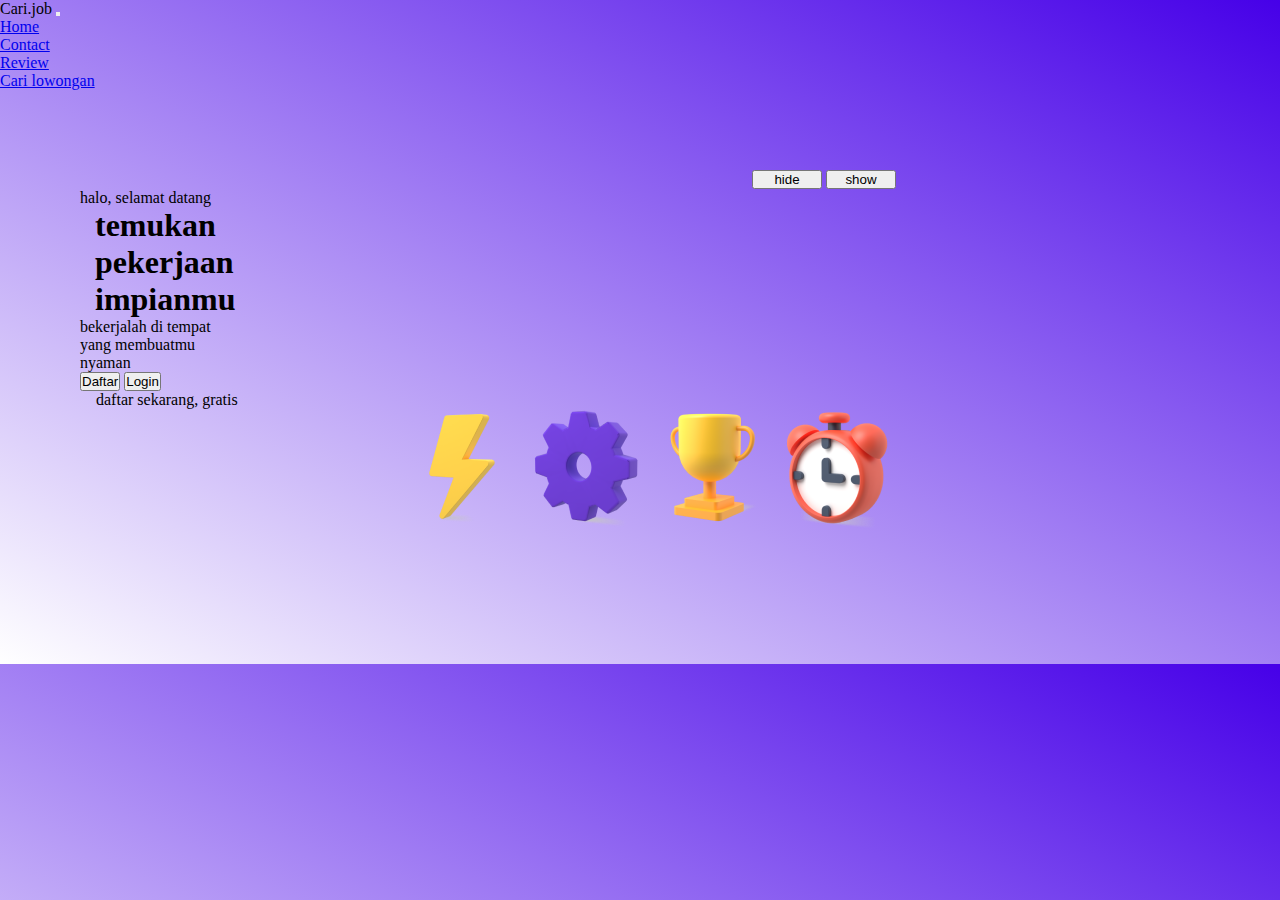
<file: index.html>
<!DOCTYPE html>
<html lang="en">
<head>
    <meta charset="UTF-8">
    <meta name="viewport" content="width=device-width, initial-scale=1.0">
    <link rel="stylesheet" href="style.css">
    <link href="https://cdn.jsdelivr.net/npm/bootstrap@5.3.2/dist/css/bootstrap.min.css" rel="stylesheet"
        integrity="sha384-T3c6CoIi6uLrA9TneNEoa7RxnatzjcDSCmG1MXxSR1GAsXEV/Dwwykc2MPK8M2HN" crossorigin="anonymous">
    <title>Tugas Desain Web</title>
    <head>
        <script src="https://ajax.googleapis.com/ajax/libs/jquery/3.7.1/jquery.min.js"></script>
        <script>
            $(document).ready(function () {
                $("#hide").click(function () {
                    $(".gambar-content").hide();
                });
                $("#show").click(function () {
                    $(".gambar-content").show();
                });
            });
        </script>
    </head>
</head>
<body style= "background: linear-gradient(to bottom left, rgb(70, 0, 232), white)">
    <nav class="navbar navbar-expand-lg bg-transparent">
        <div class="container">
            <a class="navbar-brand">Cari.job</a>
            <button class="navbar-toggler" type="button" data-bs-toggle="collapse" data-bs-target="#navbarNav"
                aria-controls="navbarNav" aria-expanded="false" aria-label="Toggle navigation">
                <span class="navbar-toggler-icon"></span>
            </button>
            <div class="collapse navbar-collapse" id="navbarNav">
                <ul class="navbar-nav m-lg-auto">
                    <li class="nav-item">
                        <a class="nav-link" aria-current="page" href="#">Home</a>
                    </li>
                    <li class="nav-item">
                        <a class="nav-link" href="contact.html">Contact</a>
                    </li>
                    <li class="nav-item">
                        <a class="nav-link" href="review.html">Review</a>
                    </li>
                    <li class="nav-item">
                        <a class="nav-link" href="lamar.html">Cari lowongan</a>
                    </li>
                </ul>
            </div>
        </div>
    </nav>
<div class="text1">
    <div class="button">
        <button class="btn btn-primary m-2 border-2 rounded-2" id="hide">hide</button>
        <button class="btn btn-primary m-2 border-2 rounded-2" id="show">show</button>
    </div>
    <div class="d-flex align-items-center">
        <div>
            <p id="halo">halo, selamat datang</p>
            <div class="content">
                <h1>temukan <br> pekerjaan <br> impianmu</h1>
            </div>
            <p>bekerjalah di tempat <br> yang membuatmu <br> nyaman </p>
            <div>
                <a href="daftar.html"><button type="button" class="btn btn-primary m-3 border-2 rounded-2">Daftar</button></a>
                <a href="login.html"><button type="button" class="btn btn-primary border-2 rounded-2">Login</button></a>
                <p class="p">daftar sekarang, gratis</p>
            </div>
        </div>
        <div class="gambar-content">
            <img src="./img/Flash_perspective_matte_s.png" alt="">
            <img src="./img/Settings_perspective_matte_s 1.png" alt="">
            <img src="./img/Trophy_perspective_matte_s.png" alt="">
            <img src="./img/Clock_perspective_matte_s 1.png" alt="">
        </div>
    </div>
</div>

    <script src="https://cdn.jsdelivr.net/npm/bootstrap@5.3.2/dist/js/bootstrap.bundle.min.js"
        integrity="sha384-C6RzsynM9kWDrMNeT87bh95OGNyZPhcTNXj1NW7RuBCsyN/o0jlpcV8Qyq46cDfL"
        crossorigin="anonymous"></script>
</body>
</html>
</file>
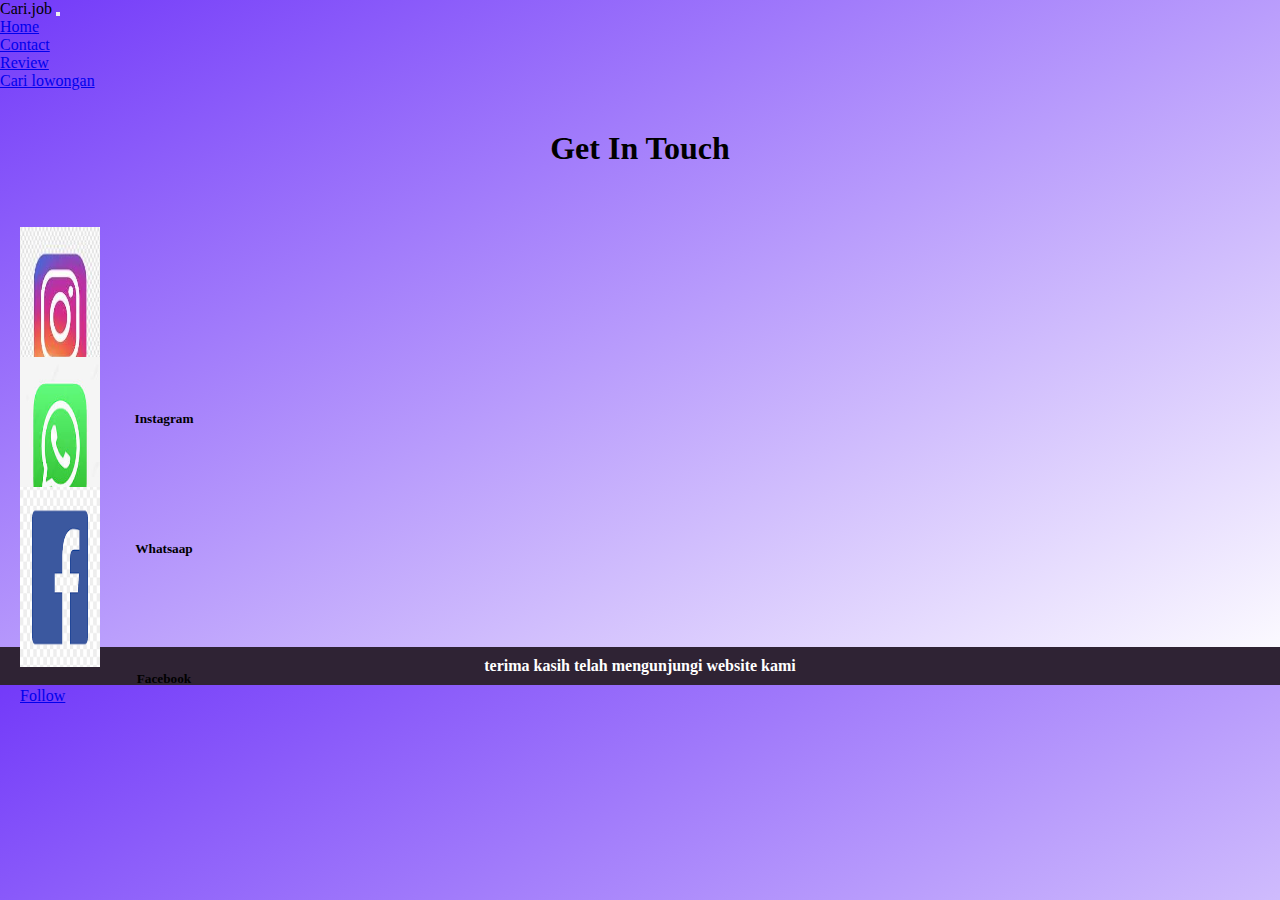
<file: contact.html>
<!DOCTYPE html>
<html lang="en">
<head>
    <meta charset="UTF-8">
    <meta name="viewport" content="width=device-width, initial-scale=1.0">
    <link rel="stylesheet" href="style.css">
    <link href="https://cdn.jsdelivr.net/npm/bootstrap@5.3.2/dist/css/bootstrap.min.css" rel="stylesheet"
        integrity="sha384-T3c6CoIi6uLrA9TneNEoa7RxnatzjcDSCmG1MXxSR1GAsXEV/Dwwykc2MPK8M2HN" crossorigin="anonymous">
    <title>Tugas Desain Web</title>
</head>
<body style= "background: linear-gradient(to bottom right, rgb(115, 58, 249), white)">
    <nav class="navbar navbar-expand-lg bg-transparent">
        <div class="container">
            <a class="navbar-brand">Cari.job</a>
            <button class="navbar-toggler" type="button" data-bs-toggle="collapse" data-bs-target="#navbarNav"
                aria-controls="navbarNav" aria-expanded="false" aria-label="Toggle navigation">
                <span class="navbar-toggler-icon"></span>
            </button>
            <div class="collapse navbar-collapse" id="navbarNav">
                <ul class="navbar-nav m-lg-auto">
                    <li class="nav-item">
                        <a class="nav-link" aria-current="page" href="index.html">Home</a>
                    </li>
                    <li class="nav-item">
                        <a class="nav-link" href="contact.html">Contact</a>
                    </li>
                    <li class="nav-item">
                        <a class="nav-link" href="review.html">Review</a>
                    </li>
                    <li class="nav-item">
                        <a class="nav-link" href="lamar.html">Cari lowongan</a>
                    </li>
                </ul>
            </div>
        </div>
    </nav>
    <h1 class="get">Get In Touch</h1>
    <div class="row">
        <div class="card bg-warning bg-gradient" style="width: 18rem;">
            <img src="./img/ig (1).jpeg" class="card-img-top" alt="...">
            <div class="card-body">
                <h5 class="card-title">Instagram</h5>
                <a href="#" class="btn btn-primary">Dm Us</a>
            </div>
        </div>
        <div class="card bg-warning bg-gradient" style="width: 18rem;">
            <img src="./img/whatsaap.jpeg" class="card-img-top" alt="...">
            <div class="card-body">
                <h5 class="card-title">Whatsaap</h5>
                <a href="#" class="btn btn-primary">Chat Us</a>
            </div>
        </div>
        <div class="card bg-warning bg-gradient" style="width: 18rem;">
            <img src="./img/facebook.png" class="card-img-top" alt="...">
            <div class="card-body">
                <h5 class="card-title">Facebook</h5>
                <a href="#" class="btn btn-primary">Follow</a>
            </div>
        </div>
    </div>
    <footer class="footer-contact">
        <h4>terima kasih telah mengunjungi website kami</h4>
    </footer>
   
    <script src="https://cdn.jsdelivr.net/npm/bootstrap@5.3.2/dist/js/bootstrap.bundle.min.js"
        integrity="sha384-C6RzsynM9kWDrMNeT87bh95OGNyZPhcTNXj1NW7RuBCsyN/o0jlpcV8Qyq46cDfL"
        crossorigin="anonymous"></script>
</body>
</html>
</file>
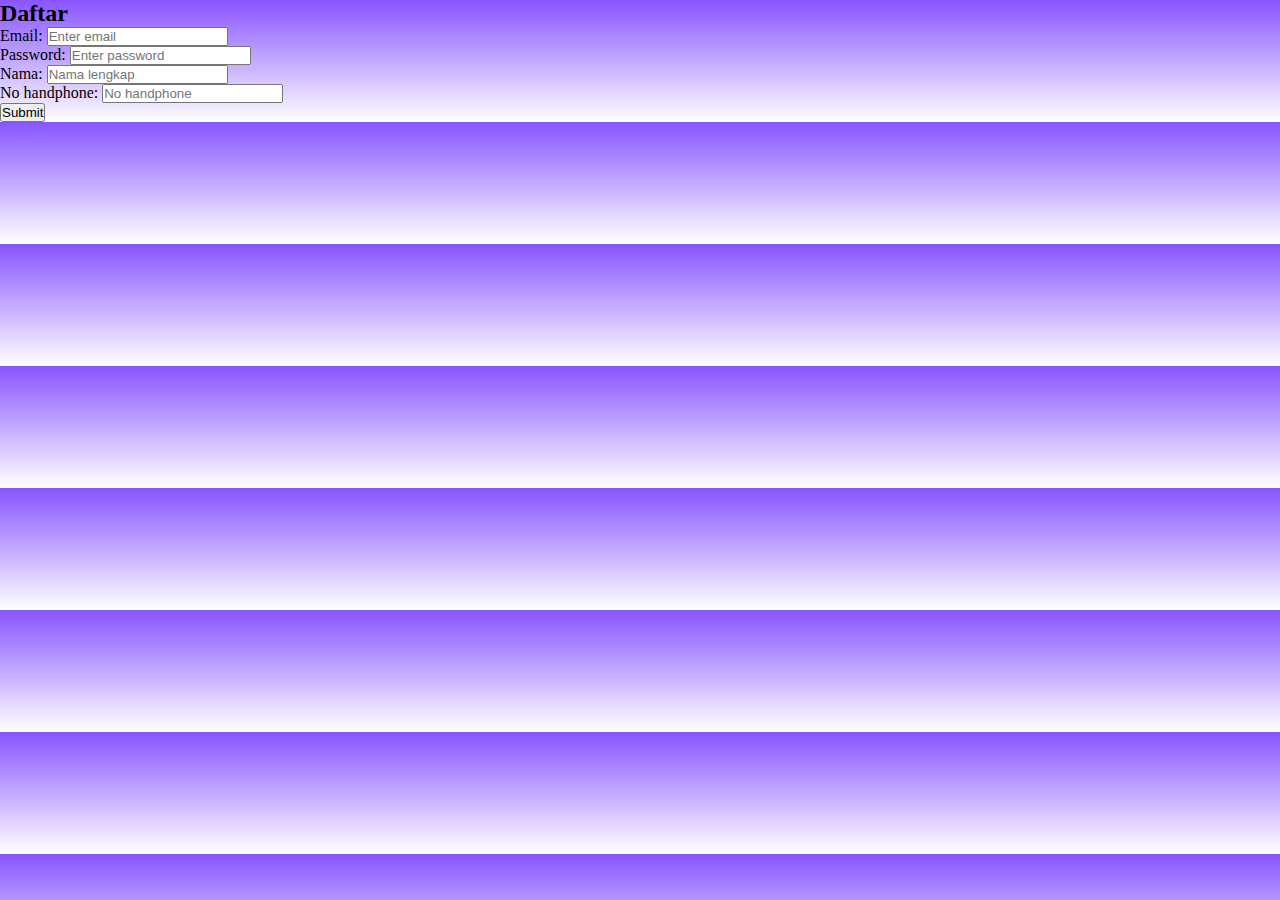
<file: daftar.html>
<!DOCTYPE html>
<html lang="en">
<head>
    <meta charset="UTF-8">
    <meta name="viewport" content="width=device-width, initial-scale=1.0">
     <link rel="stylesheet" href="style.css">
    <link href="https://cdn.jsdelivr.net/npm/bootstrap@5.3.2/dist/css/bootstrap.min.css" rel="stylesheet"
        integrity="sha384-T3c6CoIi6uLrA9TneNEoa7RxnatzjcDSCmG1MXxSR1GAsXEV/Dwwykc2MPK8M2HN" crossorigin="anonymous">
    <title>Tugas Desain Wen</title>
</head>
<body style= "background: linear-gradient( rgb(136, 84, 255), white)">
     <div class="container mt-5 p-5">
        <h2>Daftar</h2>
        <form action="lamar.html">
            <div class="mb-3 mt-3">
                <label for="email">Email:</label>
                <input type="email" class="form-control" id="email" placeholder="Enter email" name="email">
            </div>
            <div class="mb-3">
                <label for="pwd">Password:</label>
                <input type="password" class="form-control" id="pwd" placeholder="Enter password" name="pswd">
            </div>
            <div class="mb-3">
                <label for="pwd">Nama:</label>
                <input type="password" class="form-control" id="pwd" placeholder="Nama lengkap" name="pswd">
            </div>
            <div class="mb-3">
                <label for="pwd">No handphone:</label>
                <input type="password" class="form-control" id="pwd" placeholder="No handphone" name="pswd">
            </div>
            <a href="lamar.html"><button type="submit" class="btn btn-primary">Submit</button></a>
        </form>
    </div>


    <script src="https://cdn.jsdelivr.net/npm/bootstrap@5.3.2/dist/js/bootstrap.bundle.min.js"
        integrity="sha384-C6RzsynM9kWDrMNeT87bh95OGNyZPhcTNXj1NW7RuBCsyN/o0jlpcV8Qyq46cDfL"
        crossorigin="anonymous"></script>
</body>
</html>
</file>
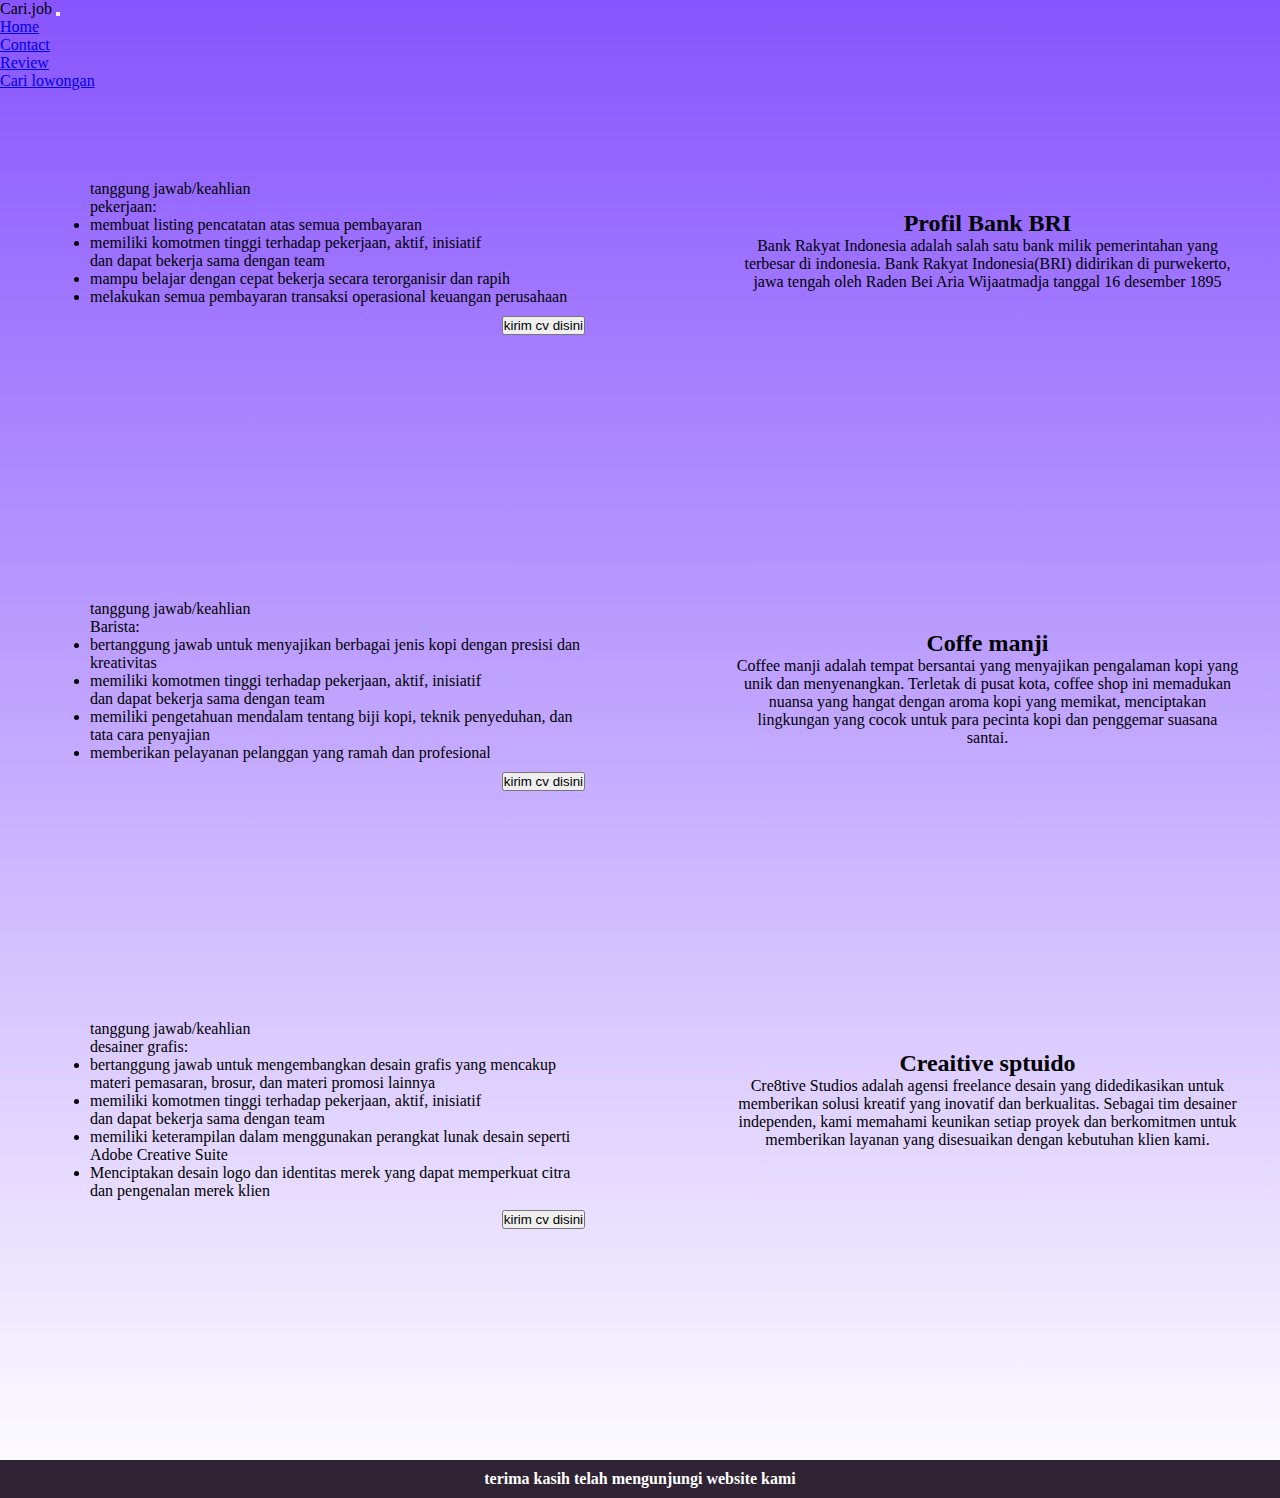
<file: lamar.html>
<!DOCTYPE html>
<html lang="en">
<head>
    <meta charset="UTF-8">
    <meta name="viewport" content="width=device-width, initial-scale=1.0">
    <link rel="stylesheet" href="style.css">
    <link href="https://cdn.jsdelivr.net/npm/bootstrap@5.3.2/dist/css/bootstrap.min.css" rel="stylesheet"
        integrity="sha384-T3c6CoIi6uLrA9TneNEoa7RxnatzjcDSCmG1MXxSR1GAsXEV/Dwwykc2MPK8M2HN" crossorigin="anonymous">
    <title>Tugas Desain Web</title>
</head>
<body style= "background: linear-gradient( rgb(136, 84, 255), white)">
    <nav class="navbar navbar-expand-lg bg-transparent">
        <div class="container">
            <a class="navbar-brand">Cari.job</a>
            <button class="navbar-toggler" type="button" data-bs-toggle="collapse" data-bs-target="#navbarNav"
                aria-controls="navbarNav" aria-expanded="false" aria-label="Toggle navigation">
                <span class="navbar-toggler-icon"></span>
            </button>
            <div class="collapse navbar-collapse" id="navbarNav">
                <ul class="navbar-nav m-lg-auto">
                    <li class="nav-item">
                        <a class="nav-link" aria-current="page" href="index.html">Home</a>
                    </li>
                    <li class="nav-item">
                        <a class="nav-link" href="contact.html">Contact</a>
                    </li>
                    <li class="nav-item">
                        <a class="nav-link" href="review.html">Review</a>
                    </li>
                    <li class="nav-item">
                        <a class="nav-link" href="#">Cari lowongan</a>
                    </li>
                </ul>
            </div>
        </div>
    </nav>
    <div class="container-lowongan">
        <div class="lowongan-content1 bg-warning bg-gradient rounded-3">
            <p>tanggung jawab/keahlian <br>pekerjaan:</p>
            <li>membuat listing pencatatan atas semua pembayaran</li>
            <li>memiliki komotmen tinggi terhadap pekerjaan, aktif, inisiatif <br>dan dapat bekerja sama dengan team</li>
            <li>mampu belajar dengan cepat bekerja secara terorganisir dan rapih </li>
            <li>melakukan semua pembayaran transaksi operasional keuangan perusahaan</li>
            <div class="button-lowongan">
                <button class=" btn btn-primary">kirim cv disini</button>
            </div>
        </div>
        <div class="lowongan-content2 bg-warning bg-gradient rounded-3">
            <h2>Profil Bank BRI</h2>
            <p>Bank Rakyat Indonesia adalah salah satu bank milik pemerintahan yang terbesar di indonesia. Bank Rakyat Indonesia(BRI) didirikan di purwekerto, jawa tengah oleh Raden Bei Aria Wijaatmadja tanggal 16 desember 1895 </p>
        </div>
    </div>
    <div class="container-lowongan">
        <div class="lowongan-content1 bg-warning bg-gradient rounded-3">
            <p>tanggung jawab/keahlian <br>Barista:</p>
            <li>bertanggung jawab untuk menyajikan berbagai jenis kopi dengan presisi dan kreativitas</li>
            <li>memiliki komotmen tinggi terhadap pekerjaan, aktif, inisiatif <br>dan dapat bekerja sama dengan team</li>
            <li>memiliki pengetahuan mendalam tentang biji kopi, teknik penyeduhan, dan tata cara penyajian</li>
            <li>memberikan pelayanan pelanggan yang ramah dan profesional</li>
            <div class="button-lowongan">
                <button class=" btn btn-primary">kirim cv disini</button>
            </div>
        </div>
        <div class="lowongan-content2 bg-warning bg-gradient rounded-3">
            <h2>Coffe manji</h2>
            <p>Coffee manji adalah tempat bersantai yang menyajikan pengalaman kopi yang unik dan menyenangkan. Terletak di pusat kota, coffee shop ini memadukan nuansa yang hangat dengan aroma kopi yang memikat, menciptakan lingkungan yang cocok untuk para pecinta kopi dan penggemar suasana santai.</p>
        </div>
    </div>
    <div class="container-lowongan">
        <div class="lowongan-content1 bg-warning bg-gradient rounded-3">
            <p>tanggung jawab/keahlian <br>desainer grafis:</p>
            <li>bertanggung jawab untuk mengembangkan desain grafis yang mencakup materi pemasaran, brosur, dan materi promosi lainnya</li>
            <li>memiliki komotmen tinggi terhadap pekerjaan, aktif, inisiatif <br>dan dapat bekerja sama dengan team</li>
            <li>memiliki keterampilan dalam menggunakan perangkat lunak desain seperti Adobe Creative Suite</li>
            <li>Menciptakan desain logo dan identitas merek yang dapat memperkuat citra dan pengenalan merek klien</li>
            <div class="button-lowongan">
                <button class=" btn btn-primary">kirim cv disini</button>
            </div>
        </div>
        <div class="lowongan-content2 bg-warning bg-gradient rounded-3">
            <h2>Creaitive sptuido</h2>
            <p>Cre8tive Studios adalah agensi freelance desain yang didedikasikan untuk memberikan solusi kreatif yang inovatif dan berkualitas. Sebagai tim desainer independen, kami memahami keunikan setiap proyek dan berkomitmen untuk memberikan layanan yang disesuaikan dengan kebutuhan klien kami.</p>
        </div>
    </div>
    <footer class="footer-lowongan">
        <h4>terima kasih telah mengunjungi website kami</h4>
    </footer>

    <script src="https://cdn.jsdelivr.net/npm/bootstrap@5.3.2/dist/js/bootstrap.bundle.min.js"
        integrity="sha384-C6RzsynM9kWDrMNeT87bh95OGNyZPhcTNXj1NW7RuBCsyN/o0jlpcV8Qyq46cDfL"
        crossorigin="anonymous"></script>
</body>
</html>
</file>
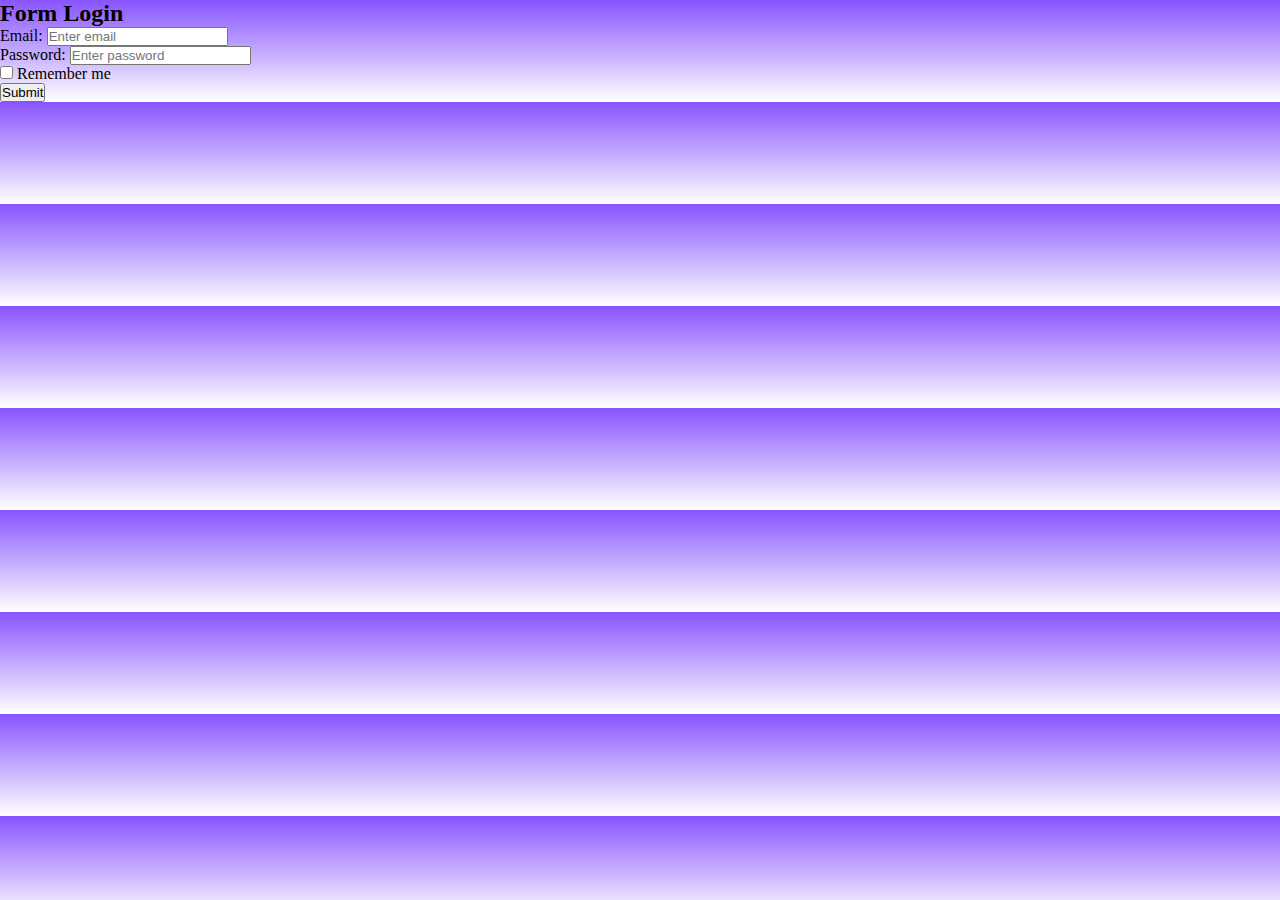
<file: login.html>
<!DOCTYPE html>
<html lang="en">
  <head>
    <meta charset="UTF-8" />
    <meta name="viewport" content="width=device-width, initial-scale=1.0" />
    <link rel="stylesheet" href="style.css" />
    <link
      href="https://cdn.jsdelivr.net/npm/bootstrap@5.3.2/dist/css/bootstrap.min.css"
      rel="stylesheet"
      integrity="sha384-T3c6CoIi6uLrA9TneNEoa7RxnatzjcDSCmG1MXxSR1GAsXEV/Dwwykc2MPK8M2HN"
      crossorigin="anonymous"
    />
    <title>Tugas Desain Web</title>
  </head>
  <body style="background: linear-gradient(rgb(136, 84, 255), white)">
    <div class="container mt-5 p-5 d-flex align-items-center justify-content-center">
      <form action="lamar.html">
        <h2>Form Login</h2>
        <div class="mb-3 mt-3">
          <label for="email">Email:</label>
          <input
            type="email"
            class="form-control"
            id="email"
            placeholder="Enter email"
            name="email"
          />
        </div>
        <div class="mb-3">
          <label for="pwd">Password:</label>
          <input
            type="password"
            class="form-control"
            id="pwd"
            placeholder="Enter password"
            name="pswd"
          />
        </div>
        <div class="form-check mb-3">
          <label class="form-check-label">
            <input class="form-check-input" type="checkbox" name="remember" />
            Remember me
          </label>
        </div>
        <a href="lamar.html"
          ><button type="submit" class="btn btn-primary">Submit</button></a
        >
      </form>
    </div>
    <script
      src="https://cdn.jsdelivr.net/npm/bootstrap@5.3.2/dist/js/bootstrap.bundle.min.js"
      integrity="sha384-C6RzsynM9kWDrMNeT87bh95OGNyZPhcTNXj1NW7RuBCsyN/o0jlpcV8Qyq46cDfL"
      crossorigin="anonymous"
    ></script>
  </body>
</html>
</file>
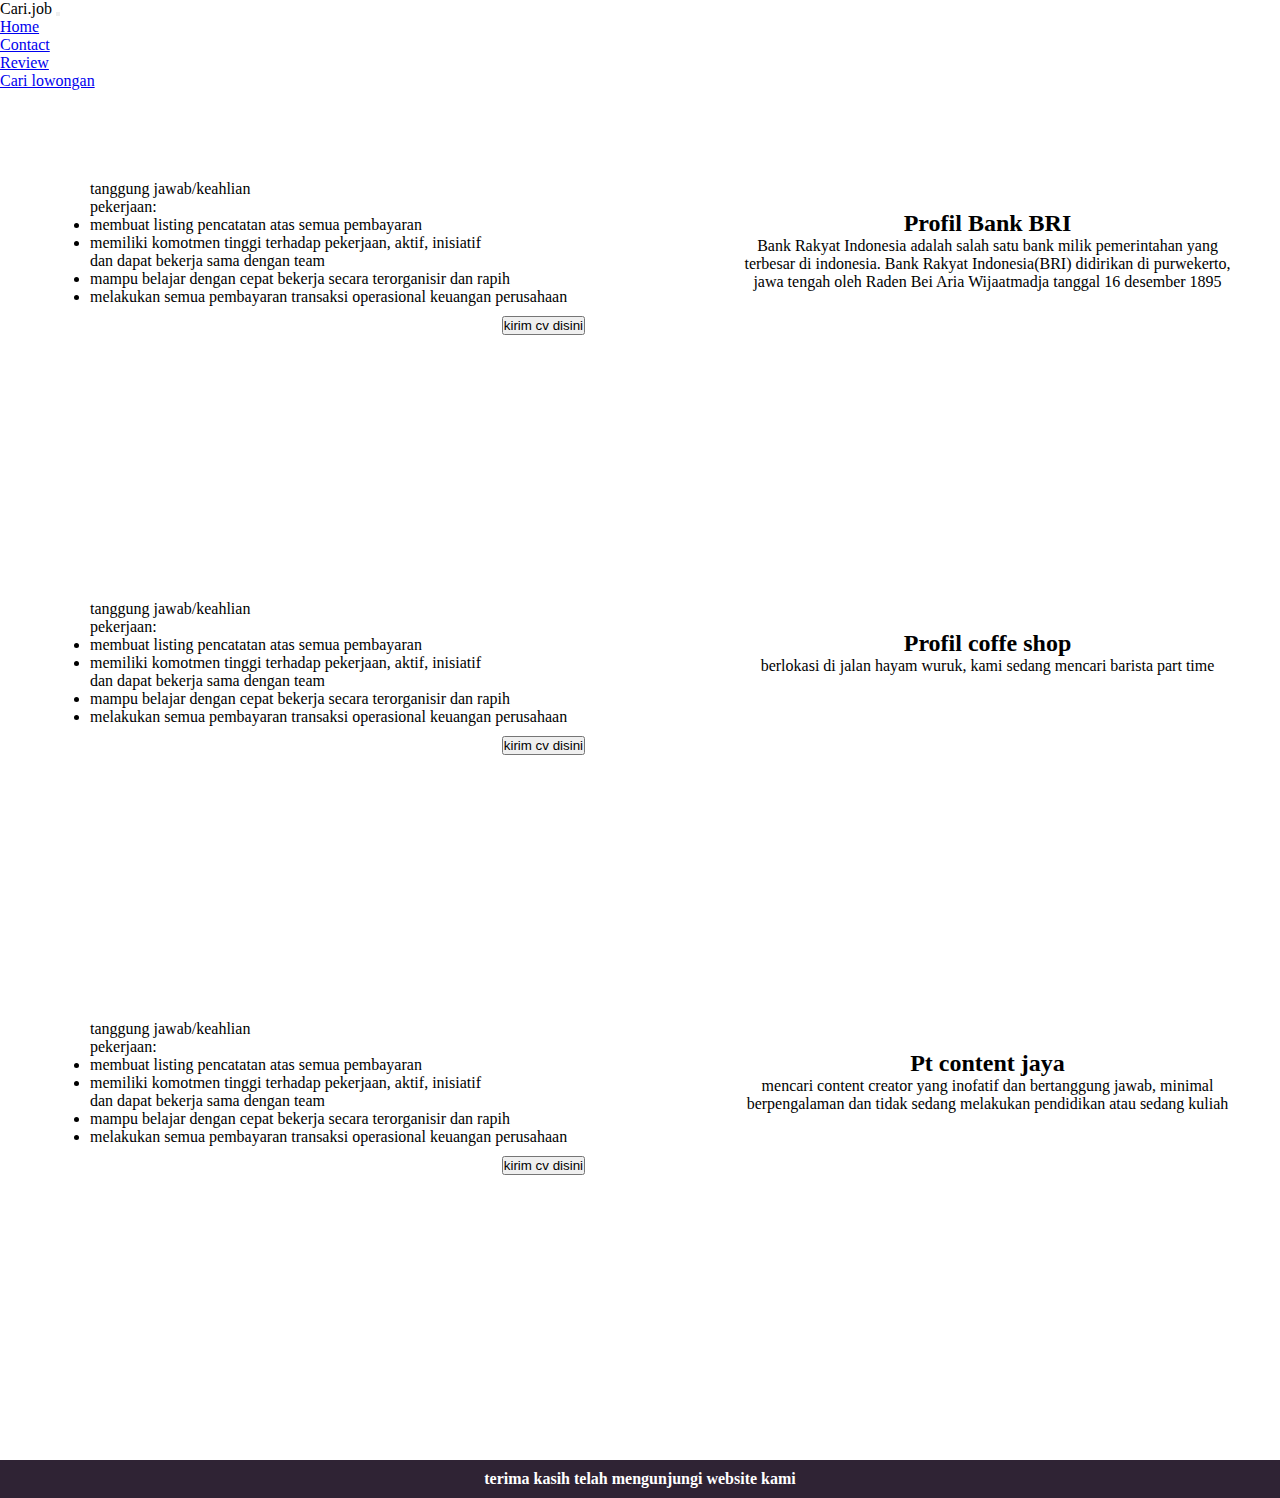
<file: lowongan.html>
<!DOCTYPE html>
<html lang="en">
<head>
    <meta charset="UTF-8">
    <meta name="viewport" content="width=device-width, initial-scale=1.0">
    <link rel="stylesheet" href="style.css">
    <link href="https://cdn.jsdelivr.net/npm/bootstrap@5.3.2/dist/css/bootstrap.min.css" rel="stylesheet"
        integrity="sha384-T3c6CoIi6uLrA9TneNEoa7RxnatzjcDSCmG1MXxSR1GAsXEV/Dwwykc2MPK8M2HN" crossorigin="anonymous">
    <title>Tugas Desain Web</title>
</head>
<body class="bg-primary bg-opacity-25">
    <nav class="navbar navbar-expand-lg bg-transparent">
        <div class="container">
            <a class="navbar-brand">Cari.job</a>
            <button class="navbar-toggler" type="button" data-bs-toggle="collapse" data-bs-target="#navbarNav"
                aria-controls="navbarNav" aria-expanded="false" aria-label="Toggle navigation">
                <span class="navbar-toggler-icon"></span>
            </button>
            <div class="collapse navbar-collapse" id="navbarNav">
                <ul class="navbar-nav m-lg-auto">
                    <li class="nav-item">
                        <a class="nav-link" aria-current="page" href="index.html">Home</a>
                    </li>
                    <li class="nav-item">
                        <a class="nav-link" href="contact.html">Contact</a>
                    </li>
                    <li class="nav-item">
                        <a class="nav-link" href="review.html">Review</a>
                    </li>
                    <li class="nav-item">
                        <a class="nav-link" href="#">Cari lowongan</a>
                    </li>
                </ul>
            </div>
        </div>
    </nav>
    <div class="container-lowongan">
        <div class="lowongan-content1">
            <p>tanggung jawab/keahlian <br>pekerjaan:</p>
            <li>membuat listing pencatatan atas semua pembayaran</li>
            <li>memiliki komotmen tinggi terhadap pekerjaan, aktif, inisiatif <br>dan dapat bekerja sama dengan team</li>
            <li>mampu belajar dengan cepat bekerja secara terorganisir dan rapih </li>
            <li>melakukan semua pembayaran transaksi operasional keuangan perusahaan</li>
            <div class="button-lowongan">
                <button class=" btn btn-info">kirim cv disini</button>
            </div>
        </div>
        <div class="lowongan-content2">
            <h2>Profil Bank BRI</h2>
            <p>Bank Rakyat Indonesia adalah salah satu bank milik pemerintahan yang terbesar di indonesia. Bank Rakyat Indonesia(BRI) didirikan di purwekerto, jawa tengah oleh Raden Bei Aria Wijaatmadja tanggal 16 desember 1895 </p>
        </div>
    </div>
    <div class="container-lowongan">
        <div class="lowongan-content1">
            <p>tanggung jawab/keahlian <br>pekerjaan:</p>
            <li>membuat listing pencatatan atas semua pembayaran</li>
            <li>memiliki komotmen tinggi terhadap pekerjaan, aktif, inisiatif <br>dan dapat bekerja sama dengan team</li>
            <li>mampu belajar dengan cepat bekerja secara terorganisir dan rapih </li>
            <li>melakukan semua pembayaran transaksi operasional keuangan perusahaan</li>
            <div class="button-lowongan">
                <button class=" btn btn-info">kirim cv disini</button>
            </div>
        </div>
        <div class="lowongan-content2">
            <h2>Profil coffe shop</h2>
            <p>berlokasi di jalan hayam wuruk, kami sedang mencari barista part time</p>
        </div>
    </div>
    <div class="container-lowongan">
        <div class="lowongan-content1">
            <p>tanggung jawab/keahlian <br>pekerjaan:</p>
            <li>membuat listing pencatatan atas semua pembayaran</li>
            <li>memiliki komotmen tinggi terhadap pekerjaan, aktif, inisiatif <br>dan dapat bekerja sama dengan team</li>
            <li>mampu belajar dengan cepat bekerja secara terorganisir dan rapih </li>
            <li>melakukan semua pembayaran transaksi operasional keuangan perusahaan</li>
            <div class="button-lowongan">
                <button class=" btn btn-info">kirim cv disini</button>
            </div>
        </div>
        <div class="lowongan-content2">
            <h2>Pt content jaya</h2>
            <p>mencari content creator yang inofatif dan bertanggung jawab, minimal berpengalaman dan tidak sedang melakukan pendidikan atau sedang kuliah</p>
        </div>
    </div>
    <footer class="footer-lowongan">
        <h4>terima kasih telah mengunjungi website kami</h4>
    </footer>

    <script src="https://cdn.jsdelivr.net/npm/bootstrap@5.3.2/dist/js/bootstrap.bundle.min.js"
        integrity="sha384-C6RzsynM9kWDrMNeT87bh95OGNyZPhcTNXj1NW7RuBCsyN/o0jlpcV8Qyq46cDfL"
        crossorigin="anonymous"></script>
</body>
</html>
</file>
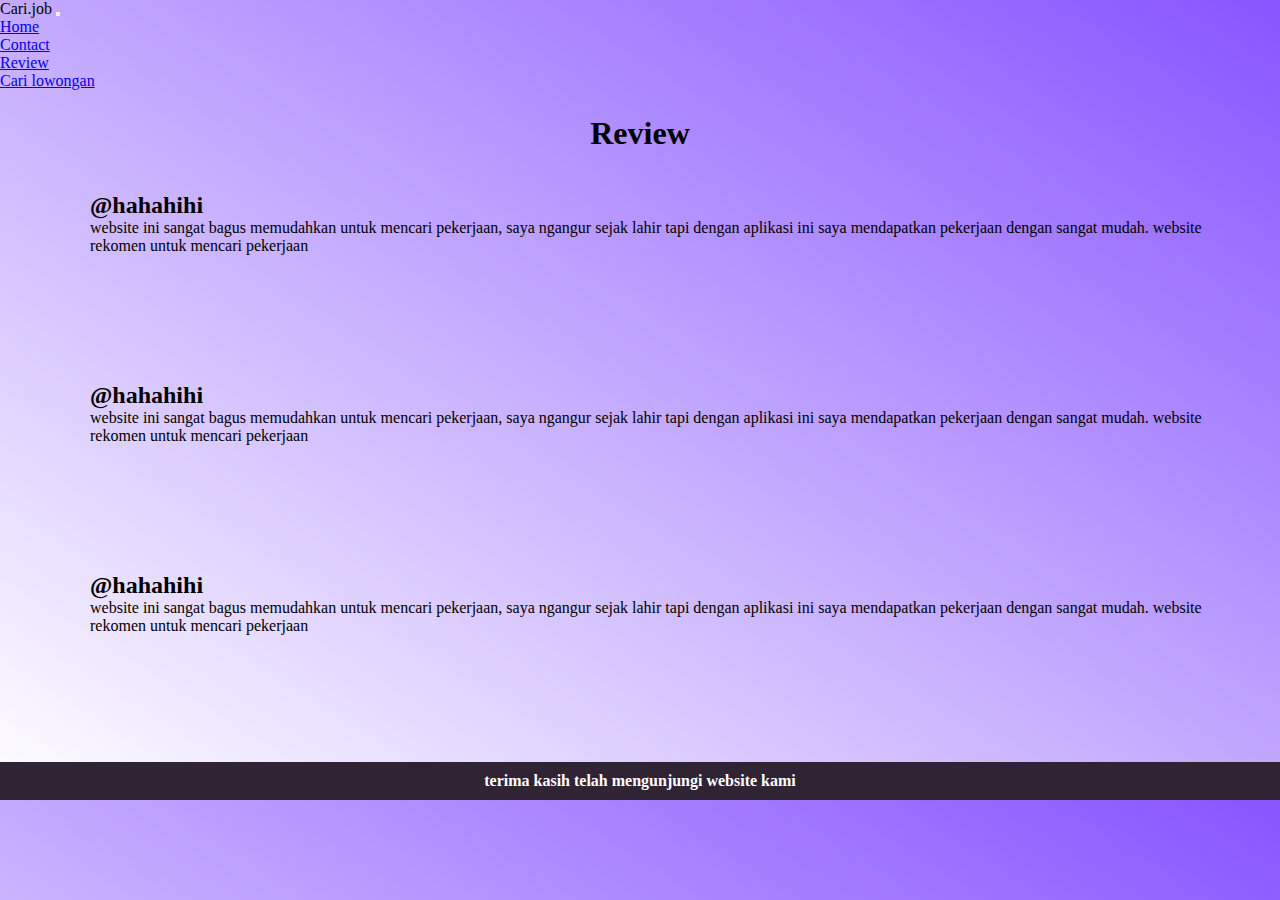
<file: review.html>
<!DOCTYPE html>
<html lang="en">
<head>
    <meta charset="UTF-8">
    <meta name="viewport" content="width=device-width, initial-scale=1.0">
    <link rel="stylesheet" href="style.css">
    <link href="https://cdn.jsdelivr.net/npm/bootstrap@5.3.2/dist/css/bootstrap.min.css" rel="stylesheet"
        integrity="sha384-T3c6CoIi6uLrA9TneNEoa7RxnatzjcDSCmG1MXxSR1GAsXEV/Dwwykc2MPK8M2HN" crossorigin="anonymous">
    <title>Tugas Desain Web</title>
</head>
<body style= "background: linear-gradient(to bottom left, rgb(136, 84, 255), white)">
    <nav class="navbar navbar-expand-lg bg-transparent">
        <div class="container">
            <a class="navbar-brand">Cari.job</a>
            <button class="navbar-toggler" type="button" data-bs-toggle="collapse" data-bs-target="#navbarNav"
                aria-controls="navbarNav" aria-expanded="false" aria-label="Toggle navigation">
                <span class="navbar-toggler-icon"></span>
            </button>
            <div class="collapse navbar-collapse" id="navbarNav">
                <ul class="navbar-nav m-lg-auto">
                    <li class="nav-item">
                        <a class="nav-link" aria-current="page" href="index.html">Home</a>
                    </li>
                    <li class="nav-item">
                        <a class="nav-link" href="contact.html">Contact</a>
                    </li>
                    <li class="nav-item">
                        <a class="nav-link" href="review.html">Review</a>
                    </li>
                    <li class="nav-item">
                        <a class="nav-link" href="lamar.html">Cari lowongan</a>
                    </li>
                </ul>
            </div>
        </div>
    </nav>
    <div class="review-text">
        <h1>Review</h1>
    </div>
    <div>
        <div class="review-content1 bg-warning bg-gradient rounded-4">
            <h2>@hahahihi</h2>
            <p>website ini sangat bagus memudahkan untuk mencari pekerjaan, saya ngangur sejak lahir tapi dengan aplikasi ini saya mendapatkan pekerjaan dengan sangat mudah. website rekomen untuk mencari pekerjaan</p>
        </div>
    </div>
    <div>
        <div class="review-content2 bg-warning bg-gradient rounded-4">
            <h2>@hahahihi</h2>
            <p>website ini sangat bagus memudahkan untuk mencari pekerjaan, saya ngangur sejak lahir tapi dengan aplikasi ini saya mendapatkan pekerjaan dengan sangat mudah. website rekomen untuk mencari pekerjaan</p>
        </div>
    </div>
    <div>
        <div class="review-content3 bg-warning bg-gradient rounded-4">
            <h2>@hahahihi</h2>
            <p>website ini sangat bagus memudahkan untuk mencari pekerjaan, saya ngangur sejak lahir tapi dengan aplikasi ini saya mendapatkan pekerjaan dengan sangat mudah. website rekomen untuk mencari pekerjaan</p>
        </div>
    </div>
    <footer class="footer-review">
        <h4>terima kasih telah mengunjungi website kami</h4>
    </footer>
    
    <script src="https://cdn.jsdelivr.net/npm/bootstrap@5.3.2/dist/js/bootstrap.bundle.min.js"
        integrity="sha384-C6RzsynM9kWDrMNeT87bh95OGNyZPhcTNXj1NW7RuBCsyN/o0jlpcV8Qyq46cDfL"
        crossorigin="anonymous"></script>
</body>
</html>
</file>
<file: style.css>
* {
    padding: 0;
    margin: 0;
    border-radius: border-box;
}

.text1 {
    padding: 50px;
    margin: 30px;
}

#hide {
    width: 70px;
}

#show {
    width: 70px;
}

.gambar-content {
    margin-left: 20em;
    margin-bottom: 50px;
}

.content {
    margin-left: 15px;
}

.p {
    margin-left: 1em;
}

#p2 {
    padding-top: 5px;
}

.nav-item:hover {
    text-decoration: underline;
    color: white;
}

.button {
    margin-left: 60%;
}


/* contact */

.row {
    padding-top: 40px;
    padding-bottom: 30px;
    justify-content: center;
    align-items: center;
    padding-right: 20px;
}

.get {
    text-align: center;
    padding-top: 40px;
}

.card {
    justify-content: center;
    align-items: center;
    padding: 10px;
    margin: 10px;
    width: 50%;
    height: 100px;
    border-radius: 10px;
}

.card-img-top {
    height : 180px;
    width: 80px;
}


h5 {
    text-align: center;
}

.footer-contact {
    background-color: rgb(47, 35, 52);
    color: white;
    text-align: center;
    margin-top: 10px;
    padding: 10px;
}

/* review */

.review-text {
    padding-top: 25px;
    text-align: center;
}

.review-content1 {
    padding: 20px;
    margin: 20px;
    margin-left: 70px;
    width: 90%;
    height: 130px;
    color: black;
}

.review-content2 {
    padding: 20px;
    margin: 20px;
    margin-left: 70px;
    width: 90%;
    height: 130px;
    color: black;
}

.review-content3 {
    padding: 20px;
    margin: 20px;
    margin-left: 70px;
    width: 90%;
    height: 130px;
    color: black;
}

.footer-review {
    background-color: rgb(47, 35, 52);
    color: white;
    text-align: center;
    margin-top: 40px;
    padding: 10px;
}

/* lamar */

.container-lowongan {
    display: flex;
    margin-top: 50px;
}

.lowongan-content1 {
    color: black;
    width: 40%;
    margin: 30px 0 0 80px;
    height: 20em;
    padding: 10px

}

.lowongan-content2 {
    color: black;
    width: 40%;
    height: 250px;
    margin: 30px 0 0 90px;
    padding: 40px;
    text-align: center;
}

.button-lowongan {
    margin: 10px;
    display: flex;
    justify-content: end;
}

.footer-lowongan { 
    background-color: rgb(47, 35, 52);
    color: white;
    text-align: center;
    margin-top: 110px;
    padding: 10px;
}
</file>
